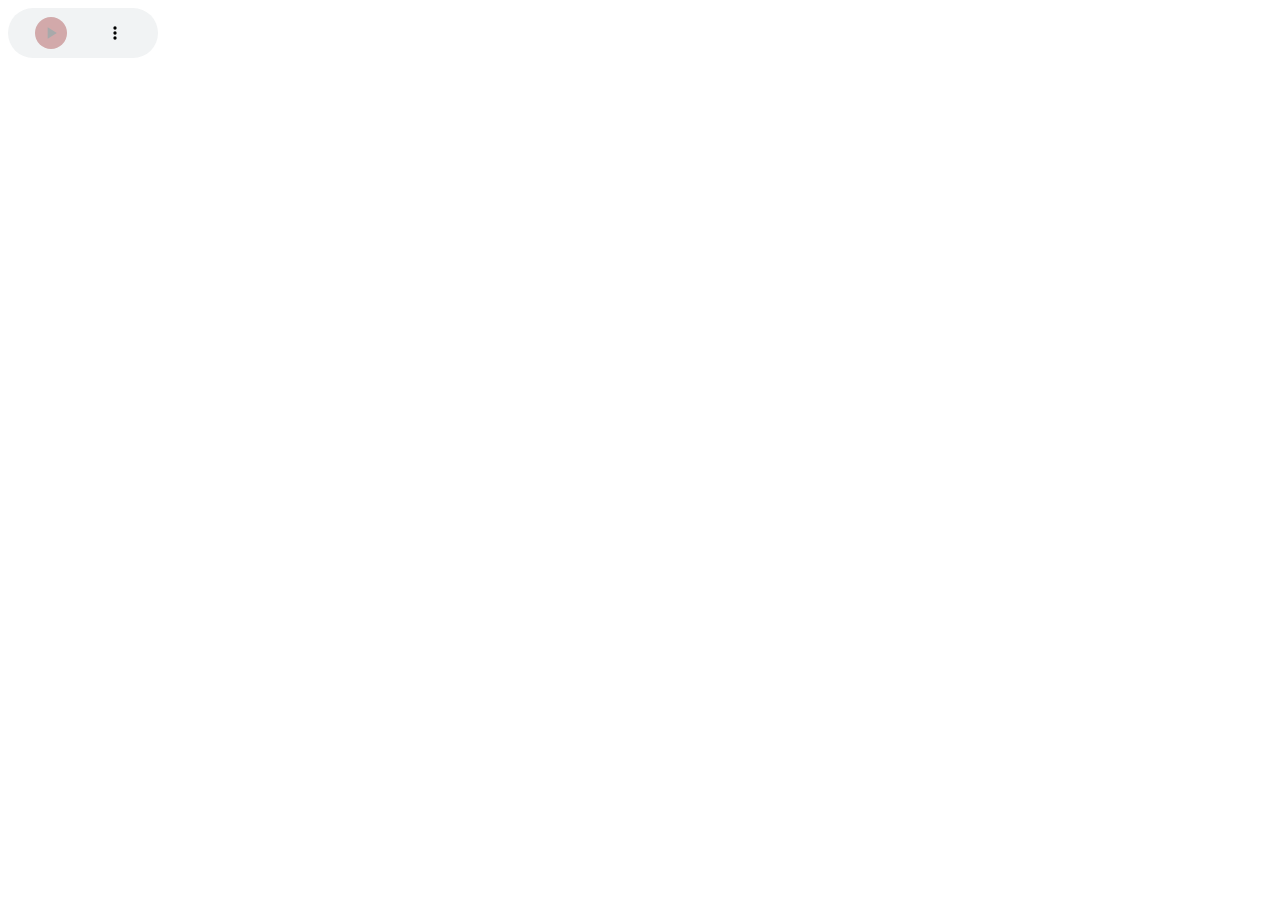
<file: rough.html>
<!DOCTYPE html>
<html>
<head>
	<meta charset="utf-8">
	<meta name="viewport" content="width=device-width, initial-scale=1">
	<title>rough</title>
	<style type="text/css">
		audio {
  width: 150px;
  height: 50px;
  background-color: transparent;
}

audio::-webkit-media-controls-panel {
  -webkit-justify-content: center;
  height: 50px;
  background-color: transparent;
}

/* Removes the timeline */
audio::-webkit-media-controls-timeline {
  display: none !important;
}
audio::-webkit-media-controls-mute-button{
	display: none;
}
audio::-webkit-media-controls-play-button{
  background-color: darkred;
  border-radius: 50%;
}
/* Removes the time stamp */
audio::-webkit-media-controls-current-time-display {
  display: none;
}
audio::-webkit-media-controls-time-remaining-display {
  display: none;
}
	</style>
</head>
<body>
	<audio controls autoplay loop>
				<source src="E:\Coding Ninja\Music Player\SrivalliRingtonebySidSriram834028942.mp3" type="	audio/mp3">
			</audio>
</body>
</html>
</file>
